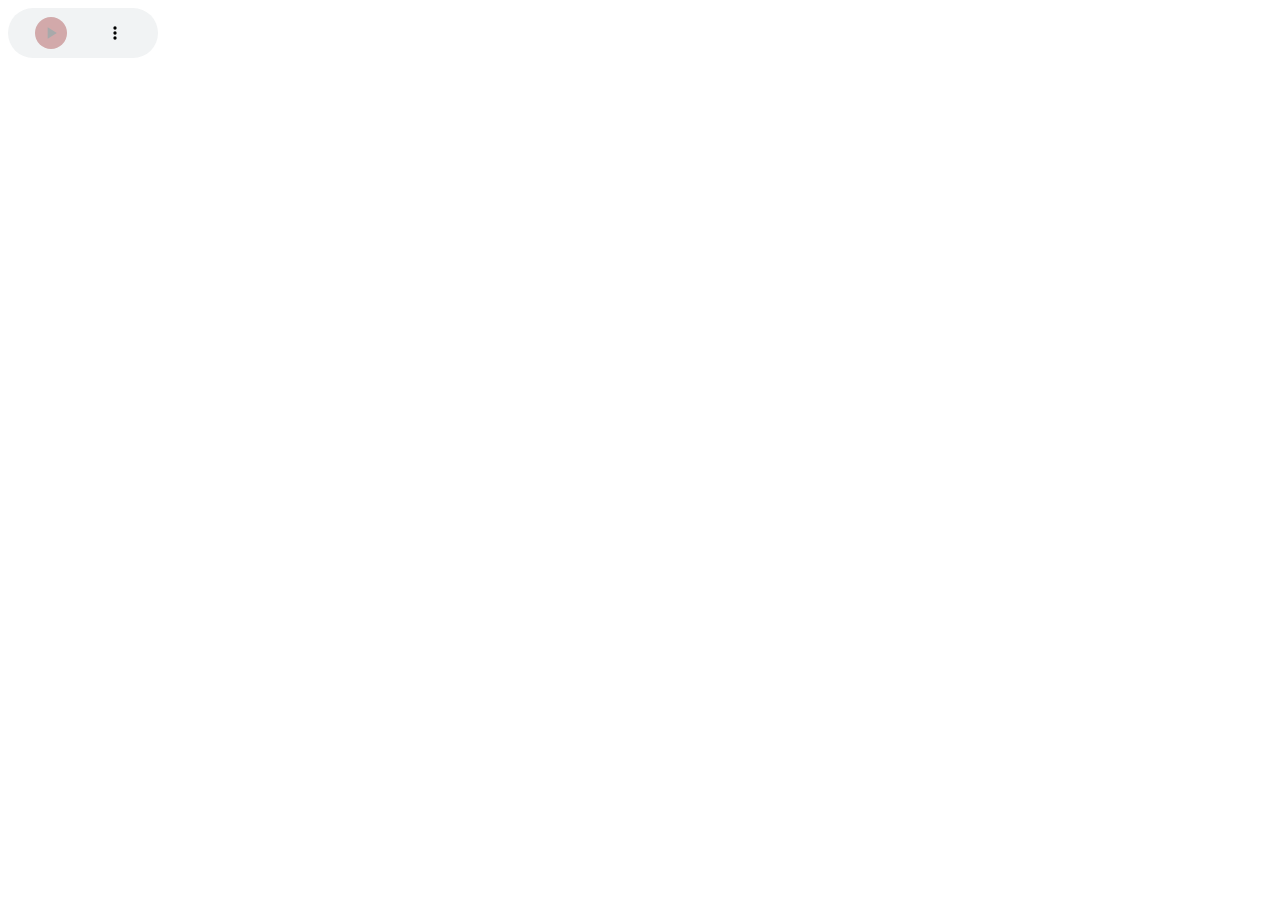
<file: rough.html>
<!DOCTYPE html>
<html>
<head>
	<meta charset="utf-8">
	<meta name="viewport" content="width=device-width, initial-scale=1">
	<title>rough</title>
	<style type="text/css">
		audio {
  width: 150px;
  height: 50px;
  background-color: transparent;
}

audio::-webkit-media-controls-panel {
  -webkit-justify-content: center;
  height: 50px;
  background-color: transparent;
}

/* Removes the timeline */
audio::-webkit-media-controls-timeline {
  display: none !important;
}
audio::-webkit-media-controls-mute-button{
	display: none;
}
audio::-webkit-media-controls-play-button{
  background-color: darkred;
  border-radius: 50%;
}
/* Removes the time stamp */
audio::-webkit-media-controls-current-time-display {
  display: none;
}
audio::-webkit-media-controls-time-remaining-display {
  display: none;
}
	</style>
</head>
<body>
	<audio controls autoplay loop>
				<source src="E:\Coding Ninja\Music Player\SrivalliRingtonebySidSriram834028942.mp3" type="	audio/mp3">
			</audio>
</body>
</html>
</file>
